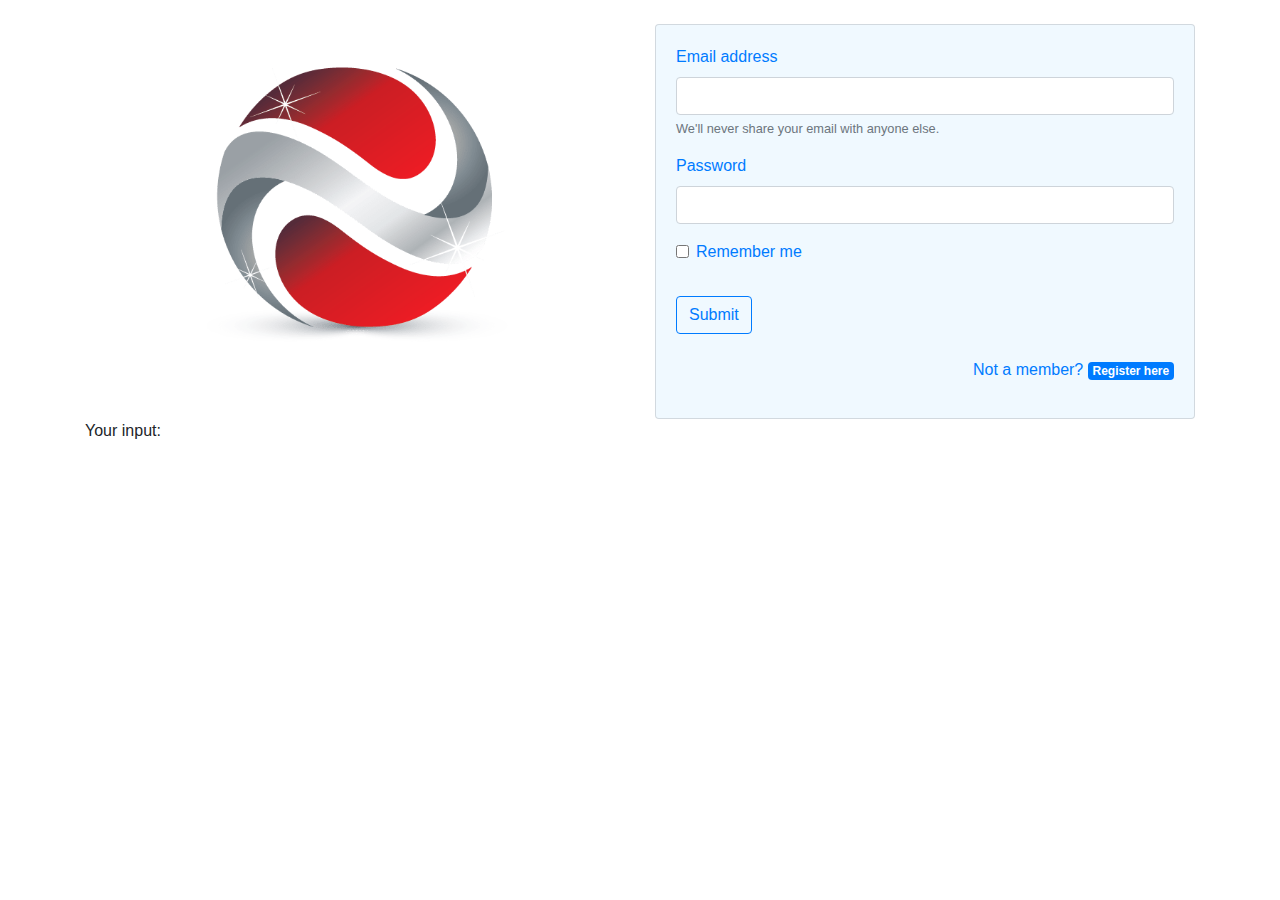
<file: index.html>
<!DOCTYPE html>
<html>

<head>
    <title>Bootstrap practice</title>
    <link rel="stylesheet" href="https://stackpath.bootstrapcdn.com/bootstrap/4.4.1/css/bootstrap.min.css" integrity="sha384-Vkoo8x4CGsO3+Hhxv8T/Q5PaXtkKtu6ug5TOeNV6gBiFeWPGFN9MuhOf23Q9Ifjh" crossorigin="anonymous">
    <link rel="stylesheet" type="text/css" href="style.css">

</head>

<body>
    <br>
    <div class="container">
        <div class="row">
            <div class="col-sm">
                <img src="img/logo.png" class="img-fluid" alt="Responsive image">
            </div>
            <div class="col-sm">
                <div class="card">
                    <div class="card-body">
                        <form>
                            <div class="form-group">
                                <label for="inputEmail" class="text-primary">Email address</label>
                                <input type="email" class="form-control" id="inputEmail" aria-describedby="emailHelp">
                                <small id="emailHelp" class="form-text text-muted">We'll never share your email with anyone else.</small>
                            </div>
                            <div class="form-group">
                                <label for="inputPassword" class="text-primary">Password</label>
                                <input type="password" class="form-control" id="inputPassword">
                            </div>
                            <div class="form-group form-check">
                                <input type="checkbox" class="form-check-input" id="exampleCheck1">
                                <label class="form-check-label" for="exampleCheck1"><p class="text-primary">Remember me</p></label>
                            </div>
                            <button type="submit" class="btn btn-outline-primary" onclick="showInput();">Submit</button>
                            <br>
                            <br>
                            <p class="text-right text-primary">Not a member? <a href="register.html" class="badge badge-primary">Register here</a></p>
                        </form>
                    </div>
                </div>
            </div>
        </div>

        <label>Your input: </label>
        <p><span id='display'></span></p>

        <script>
            function showInput() {
                var vsebina = "E-mail: " + document.getElementById("inputEmail").value;
                vsebina += "<br> geslo: " + document.getElementById("inputPassword").value;

                document.getElementById('display').innerHTML = vsebina;
            }
        </script>

</body>

</html>
</file>
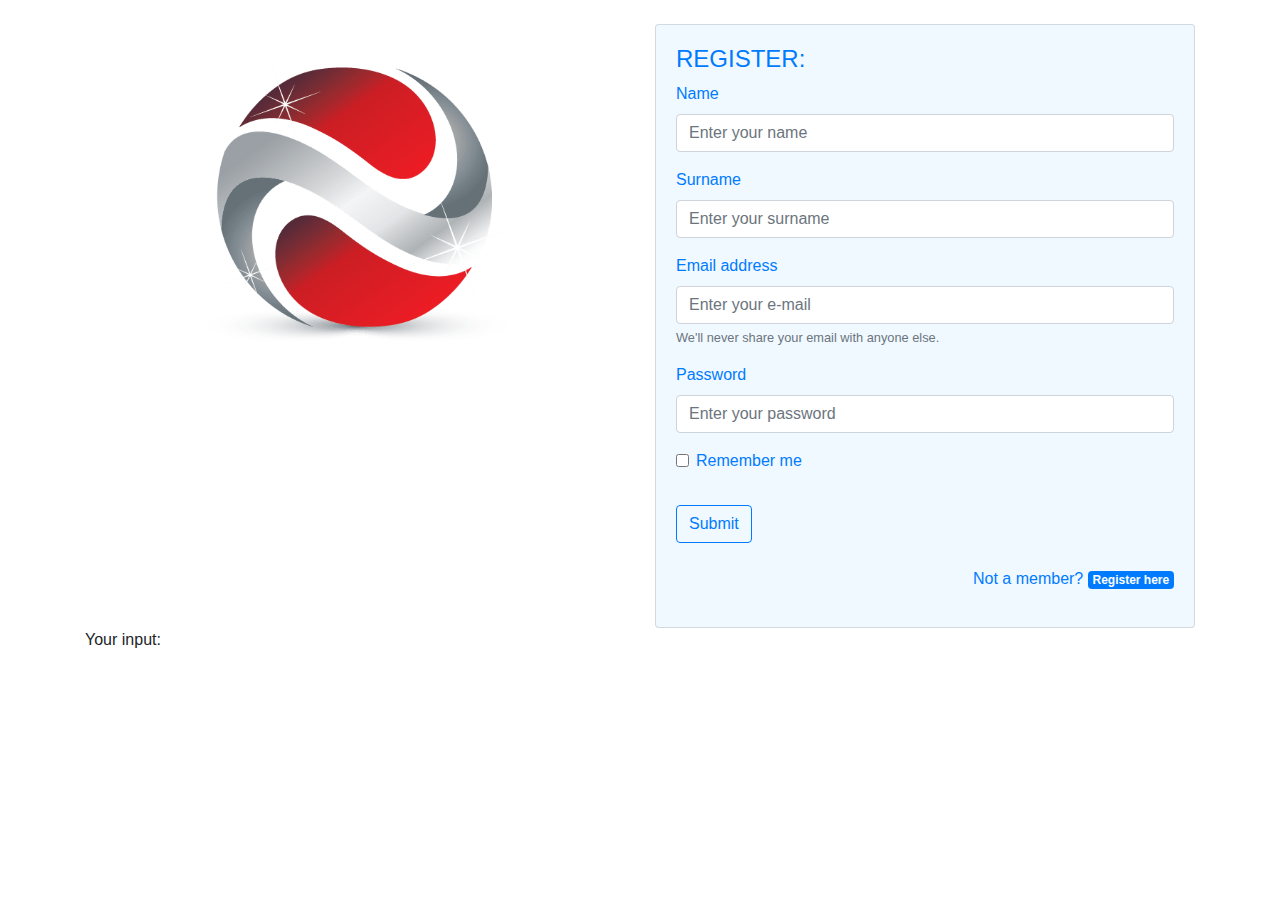
<file: register.html>
<!DOCTYPE html>
<html>

<head>
    <title>Bootstrap practice</title>
    <link rel="stylesheet" href="https://stackpath.bootstrapcdn.com/bootstrap/4.4.1/css/bootstrap.min.css" integrity="sha384-Vkoo8x4CGsO3+Hhxv8T/Q5PaXtkKtu6ug5TOeNV6gBiFeWPGFN9MuhOf23Q9Ifjh" crossorigin="anonymous">
    <link rel="stylesheet" type="text/css" href="style.css">

</head>

<body>
    <br>
    <div class="container">
        <div class="row">
            <div class="col-sm">
                <img src="img/logo.png" class="img-fluid" alt="Responsive image">
            </div>
            <div class="col-sm">
                <div class="card">
                    <div class="card-body">
                        <h4 class="text-primary">REGISTER:</h4>
                        <form>
                            <div class="form-group">
                                <label for="inputName" class="text-primary">Name</label>
                                <input type="text" class="form-control" id="inputName" placeholder="Enter your name">
                            </div>
                            <div class="form-group">
                                <label for="inputSurname" class="text-primary">Surname</label>
                                <input type="text" class="form-control" id="inputSurname" placeholder="Enter your surname">
                            </div>
                            <div class="form-group">
                                <label for="inputEmail" class="text-primary">Email address</label>
                                <input type="email" class="form-control" id="inputEmail" aria-describedby="emailHelp" placeholder="Enter your e-mail">
                                <small id="emailHelp" class="form-text text-muted">We'll never share your email with anyone else.</small>
                            </div>
                            <div class="form-group">
                                <label for="inputPassword" class="text-primary">Password</label>
                                <input type="password" class="form-control" id="inputPassword" placeholder="Enter your password">
                            </div>
                            <div class="form-group form-check">
                                <input type="checkbox" class="form-check-input" id="exampleCheck1">
                                <label class="form-check-label" for="exampleCheck1"><p class="text-primary">Remember me</p></label>
                            </div>
                            <button type="submit" class="btn btn-outline-primary" onclick="showInput();">Submit</button>
                            <br>
                            <br>
                            <p class="text-right text-primary">Not a member? <a href="register.html" class="badge badge-primary">Register here</a></p>
                        </form>
                    </div>
                </div>
            </div>
        </div>

        <label>Your input: </label>
        <p><span id='display'></span></p>

        <script>
            function showInput() {
                var vsebina = "E-mail: " + document.getElementById("inputEmail").value;
                vsebina += "<br> geslo: " + document.getElementById("inputPassword").value;

                document.getElementById('display').innerHTML = vsebina;
            }
        </script>

</body>

</html>
</file>
<file: style.css>
.card {
    background-color: rgb(240, 249, 255);
    color: blue;
}

.spinner-border {
    align-items: center;
}
</file>
